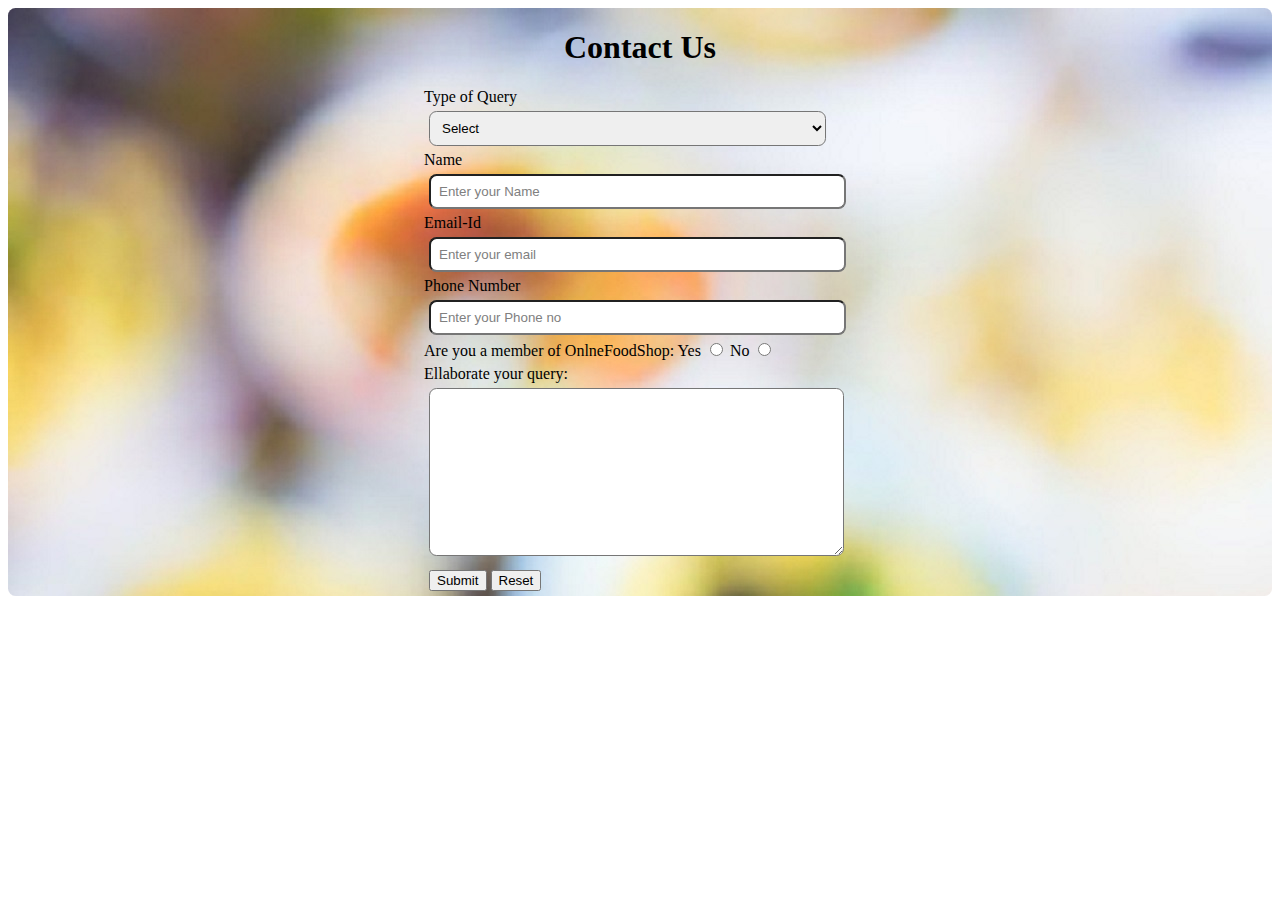
<file: contact.html>
<!DOCTYPE html>
<html lang="en">

<head>
	<meta charset="UTF-8">
	<meta name="viewport" content=
		"width=device-width, initial-scale=1.0">
	<link rel="stylesheet" href="style.css">
	<title>ContactUs</title>
</head>

<body>
	<div id="ContactUs">
		<h1 style="color: black;">Contact Us</h1>
		<form action="#">
			<div class="form-shape">
				<label for="query">
					Type of Query
				</label>
				<select name="myQuery" id="query">
					<option value="sel" selected>
						Select
					</option>
					<option value="ord">
						Order related Issues
					</option>
					<option value="Site">
						Site related Issues
					</option>
					<option value="fed">
						Complaint related Issues
					</option>
					<option value="others">
						Others
					</option>
				</select>
			</div>
			<div class="form-shape">
				<label for="name">Name</label>
				<input type="text" name="myName"
					id="name"
					placeholder="Enter your Name">
			</div>
			<div class="form-shape">
				<label for="email">Email-Id</label>
				<input type="email" name="myEmail"
					id="email"
					placeholder="Enter your email">
			</div>
			<div class="form-shape">
				<label for="pho">Phone Number</label>
				<input type="phone" name="myPhone"
					id="pho"
					placeholder="Enter your Phone no">
			</div>
			<div id="radio" style="margin-bottom: 5px;">
				Are you a member of OnlneFoodShop:
				Yes <input type="radio" name="eligible">
				No <input type="radio" name="eligible">
			</div>
			<div class="form-shape">
				<label for="message">
					Ellaborate your query:
				</label>
				<textarea name="mesg" id="message"
					cols="30" rows="10">
				</textarea>
			</div>
            <div style="padding: 5px">
			<input type="submit" value="Submit">
			<input type="reset" value="Reset">                           
        </div>
		</form>
	</div>
</body>
</html>
</file>
<file: style.css>
#imagedata{
    width: 1100px;
    height: auto;
    border-radius: 2mm;
}

.head{
    padding: 5px;
    background-image: url(lol.jpg);
}

/*Designing the footer*/
footer{
    text-align: center;
}


/* for contact us */
#ContactUs{
    width: auto;
    height: auto;
    display:flex;
    flex-direction: column;
    align-items: center;
    border-radius: 2mm;
    background-image: url(lol.jpg);
}


.form-shape input, .form-shape select, .form-shape textarea{
   width: 92%;
   padding: 0.5rem;
   margin: 5px;
   border-radius: 2mm;
}
/*Changing the color of placeholder*/

::placeholder{                  
    color:gray;
}
/*
</file>
